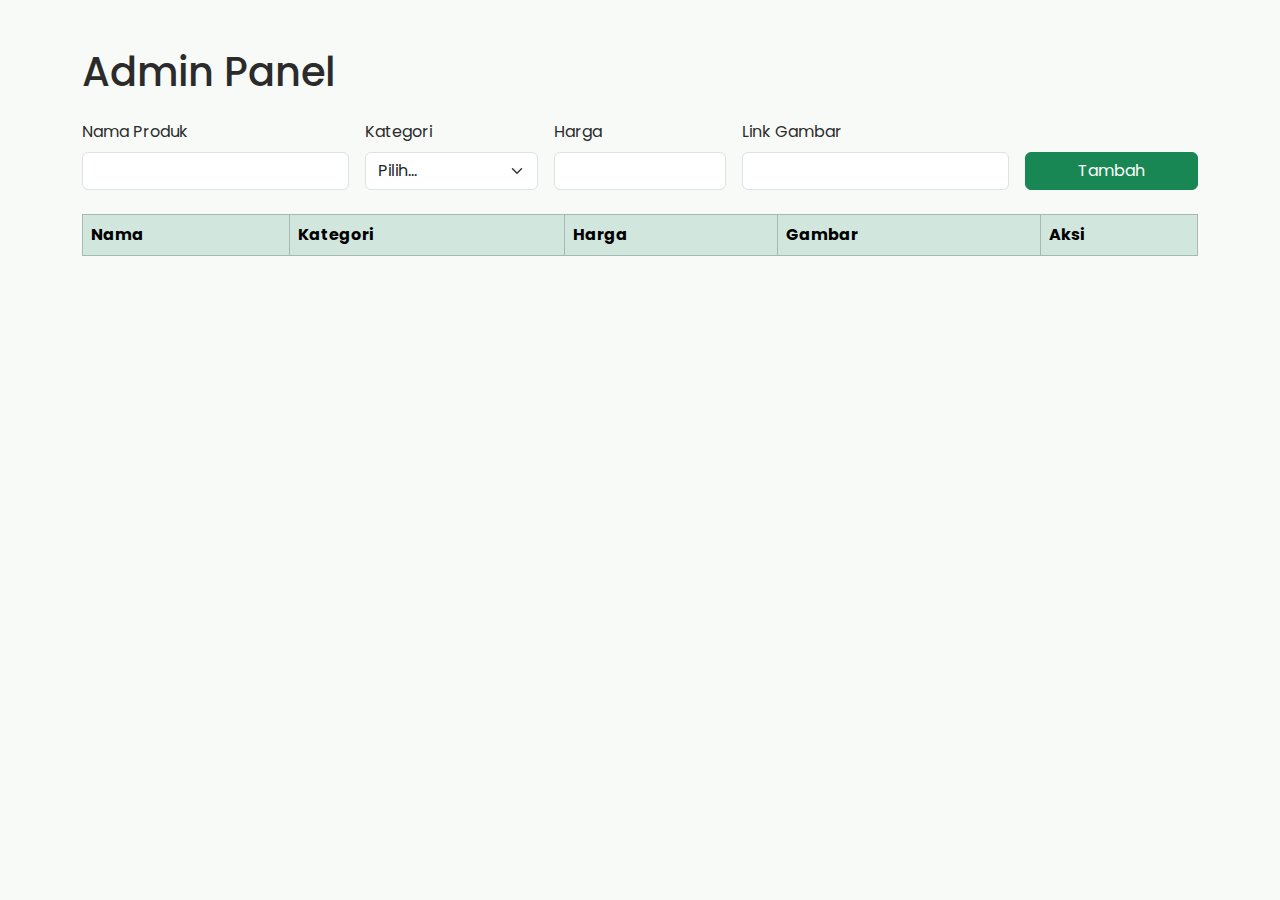
<file: admin.html>
<!-- admin.html -->
<!DOCTYPE html>
<html lang="id" data-theme="light">
<head>
  <meta charset="UTF-8">
  <meta name="viewport" content="width=device-width, initial-scale=1">
  <title>Admin Panel — Herbaprima</title>
  <link href="https://fonts.googleapis.com/css2?family=Poppins:wght@300;400;600;700&family=Inter:wght@400;500;700&display=swap" rel="stylesheet">
  <link href="https://cdn.jsdelivr.net/npm/bootstrap@5.3.2/dist/css/bootstrap.min.css" rel="stylesheet">
  <link rel="stylesheet" href="assets/css/style.css">
</head>
<body>
  <div class="container py-5">
    <h1 class="mb-4">Admin Panel</h1>

    <!-- Form tambah produk: input nama, kategori, harga, gambar -->
    <form id="addProductForm" class="mb-4">
      <div class="row g-3">
        <div class="col-md-3">
          <label class="form-label">Nama Produk</label>
          <input type="text" class="form-control" id="prodName" required>
        </div>
        <div class="col-md-2">
          <label class="form-label">Kategori</label>
          <select class="form-select" id="prodCat" required>
            <option value="">Pilih...</option>
            <option>Minuman Sehat</option>
            <option>Madu Premium</option>
            <option>Minyak Herba</option>
            <option>Aneka Herbal</option>
            <option>Perawatan Kulit</option>
            <option>Perawatan Pribadi</option>
          </select>
        </div>
        <div class="col-md-2">
          <label class="form-label">Harga</label>
          <input type="number" class="form-control" id="prodPrice" required>
        </div>
        <div class="col-md-3">
          <label class="form-label">Link Gambar</label>
          <input type="url" class="form-control" id="prodImg" required>
        </div>
        <div class="col-md-2 d-flex align-items-end">
          <button class="btn btn-success w-100" type="submit">Tambah</button>
        </div>
      </div>
    </form>

    <!-- Tabel produk: daftar semua produk (default + admin) -->
    <table class="table table-bordered table-striped">
      <thead class="table-success">
        <tr><th>Nama</th><th>Kategori</th><th>Harga</th><th>Gambar</th><th>Aksi</th></tr>
      </thead>
      <tbody id="adminTable"></tbody>
    </table>
  </div>

  <!-- Modal edit produk: ubah data yang disimpan -->
  <div class="modal fade" id="editModal" tabindex="-1">
    <div class="modal-dialog">
      <div class="modal-content rounded-4">
        <div class="modal-header">
          <h5 class="modal-title">Edit Produk</h5>
          <button class="btn-close" data-bs-dismiss="modal"></button>
        </div>
        <div class="modal-body">
          <form id="editProductForm">
            <input type="hidden" id="editIndex">
            <div class="mb-2">
              <label class="form-label">Nama</label>
              <input type="text" id="editName" class="form-control" required>
            </div>
            <div class="mb-2">
              <label class="form-label">Kategori</label>
              <select id="editCat" class="form-select" required>
                <option>Minuman Sehat</option>
                <option>Madu Premium</option>
                <option>Minyak Herba</option>
                <option>Aneka Herbal</option>
                <option>Perawatan Kulit</option>
                <option>Perawatan Pribadi</option>
              </select>
            </div>
            <div class="mb-2">
              <label class="form-label">Harga</label>
              <input type="number" id="editPrice" class="form-control" required>
            </div>
            <div class="mb-2">
              <label class="form-label">Gambar</label>
              <input type="url" id="editImg" class="form-control" required>
            </div>
            <div class="d-grid mt-3">
              <button class="btn btn-success" type="submit">Simpan Perubahan</button>
            </div>
          </form>
        </div>
      </div>
    </div>
  </div>

  <!-- Scripts -->
  <link rel="stylesheet" href="https://cdn.jsdelivr.net/npm/bootstrap-icons@1.11.1/font/bootstrap-icons.css">
  <script src="https://cdn.jsdelivr.net/npm/bootstrap@5.3.2/dist/js/bootstrap.bundle.min.js"></script>
  <script src="assets/js/app.js"></script>
  <script>
    // Inisialisasi tabel admin
    renderAdminTable();

    // Tambah produk
    document.getElementById('addProductForm').addEventListener('submit', (e) => {
      e.preventDefault();
      addAdminProduct({
        name: document.getElementById('prodName').value.trim(),
        category: document.getElementById('prodCat').value,
        price: parseInt(document.getElementById('prodPrice').value, 10),
        img: document.getElementById('prodImg').value.trim()
      });
      e.target.reset();
      renderAdminTable();
      alert('Produk ditambahkan.');
    });

    // Edit produk (submit modal)
    document.getElementById('editProductForm').addEventListener('submit', (e) => {
      e.preventDefault();
      const i = parseInt(document.getElementById('editIndex').value, 10);
      updateAdminProduct(i, {
        name: document.getElementById('editName').value.trim(),
        category: document.getElementById('editCat').value,
        price: parseInt(document.getElementById('editPrice').value, 10),
        img: document.getElementById('editImg').value.trim()
      });
      renderAdminTable();
      bootstrap.Modal.getInstance(document.getElementById('editModal')).hide();
      alert('Produk diperbarui.');
    });
  </script>
</body>
</html>
</file>
<file: assets/css/style.css>
/* assets/css/style.css */

/* Palet & variabel tema */
:root {
  --hp-green: #1b8c54;
  --hp-green-2: #2ea76a;
  --hp-dark: #101413;
  --hp-light: #ffffff;
  --hp-bg: #f7faf7;
  --hp-text: #2b2b2b;
}

html[data-theme="dark"] {
  --hp-light: #0f1412;
  --hp-bg: #0b0f0e;
  --hp-text: #e8e8e8;
  --hp-dark: #e8e8e8;
}

/* Base typography */
body {
  font-family: 'Poppins', 'Inter', system-ui, -apple-system, Segoe UI, Roboto, sans-serif;
  color: var(--hp-text);
  background: var(--hp-bg);
  scroll-behavior: smooth;
}

/* Logo kecil di navbar/footer */
.logo {
  width: 36px; height: 36px;
  object-fit: cover;
  border-radius: 4px;
}

/* Navbar premium */
.navbar .nav-link {
  font-weight: 500;
  transition: color .2s ease;
}
.navbar .nav-link:hover { color: var(--hp-green); }

/* Hero dengan background premium */
.hero {
  background-image: url('https://images.unsplash.com/photo-1524592901997-3e3530a9930e?q=80&w=1600&auto=format&fit=crop');
  background-size: cover;
  background-position: center;
  min-height: 70vh;
  display: flex; align-items: center;
}
.hero-overlay {
  position: absolute; inset: 0;
  background: linear-gradient(90deg, rgba(27,140,84,.8), rgba(27,140,84,.2));
}
.hero .display-5 { line-height: 1.1; }

/* Judul section */
.section-title {
  font-weight: 700;
  color: var(--hp-dark);
  border-left: 6px solid var(--hp-green);
  padding-left: 12px;
}

/* Kartu kategori */
.category-card {
  background: var(--hp-light);
  color: var(--hp-green);
  border: 1px solid #e6f3ea;
  border-radius: 12px;
  padding: 16px;
  text-align: center;
  font-weight: 600;
  transition: transform .2s ease, box-shadow .2s ease;
  text-decoration: none;
}
.category-card:hover {
  transform: translateY(-3px);
  box-shadow: 0 10px 20px rgba(27,140,84,0.12);
}

/* Kartu produk */
.product-card {
  border: 1px solid #e9f3ee;
  border-radius: 16px;
  overflow: hidden;
  background: var(--hp-light);
  transition: transform .2s ease, box-shadow .2s ease;
}
.product-card:hover {
  transform: translateY(-4px);
  box-shadow: 0 12px 24px rgba(27,140,84,0.12);
}
.product-img {
  height: 180px;
  object-fit: contain;
  background: #f3faf6;
}

/* Footer gradient premium */
.footer {
  background: linear-gradient(180deg, var(--hp-green), var(--hp-green-2));
}

/* Scroll to top */
.scroll-top {
  position: fixed;
  bottom: 20px; right: 20px;
  width: 44px; height: 44px;
  display: none;
  z-index: 1010;
}
.scroll-top.show { display: inline-flex; }

/* Floating WhatsApp */
.floating-wa {
  position: fixed;
  bottom: 80px; right: 20px;
  width: 44px; height: 44px;
  display: inline-flex; align-items: center; justify-content: center;
  z-index: 1010;
}

/* Preloader: fade-out halus */
.preloader {
  position: fixed;
  inset: 0;
  background: rgba(255, 255, 255, 0.95);
  z-index: 2000;
  display: flex; align-items: center; justify-content: center;
  opacity: 1;
  transition: opacity 0.6s ease;
}
.preloader.hide {
  opacity: 0;
  pointer-events: none;
}

/* Dark mode adjustments */
html[data-theme="dark"] .navbar,
html[data-theme="dark"] .card,
html[data-theme="dark"] .offcanvas,
html[data-theme="dark"] .modal-content {
  background-color: var(--hp-light) !important;
  color: var(--hp-text);
}
html[data-theme="dark"] .bg-light {
  background-color: #111 !important;
}

/* Responsif: gunakan Bootstrap cols untuk 6/5/4/3/2/1 */
</file>
